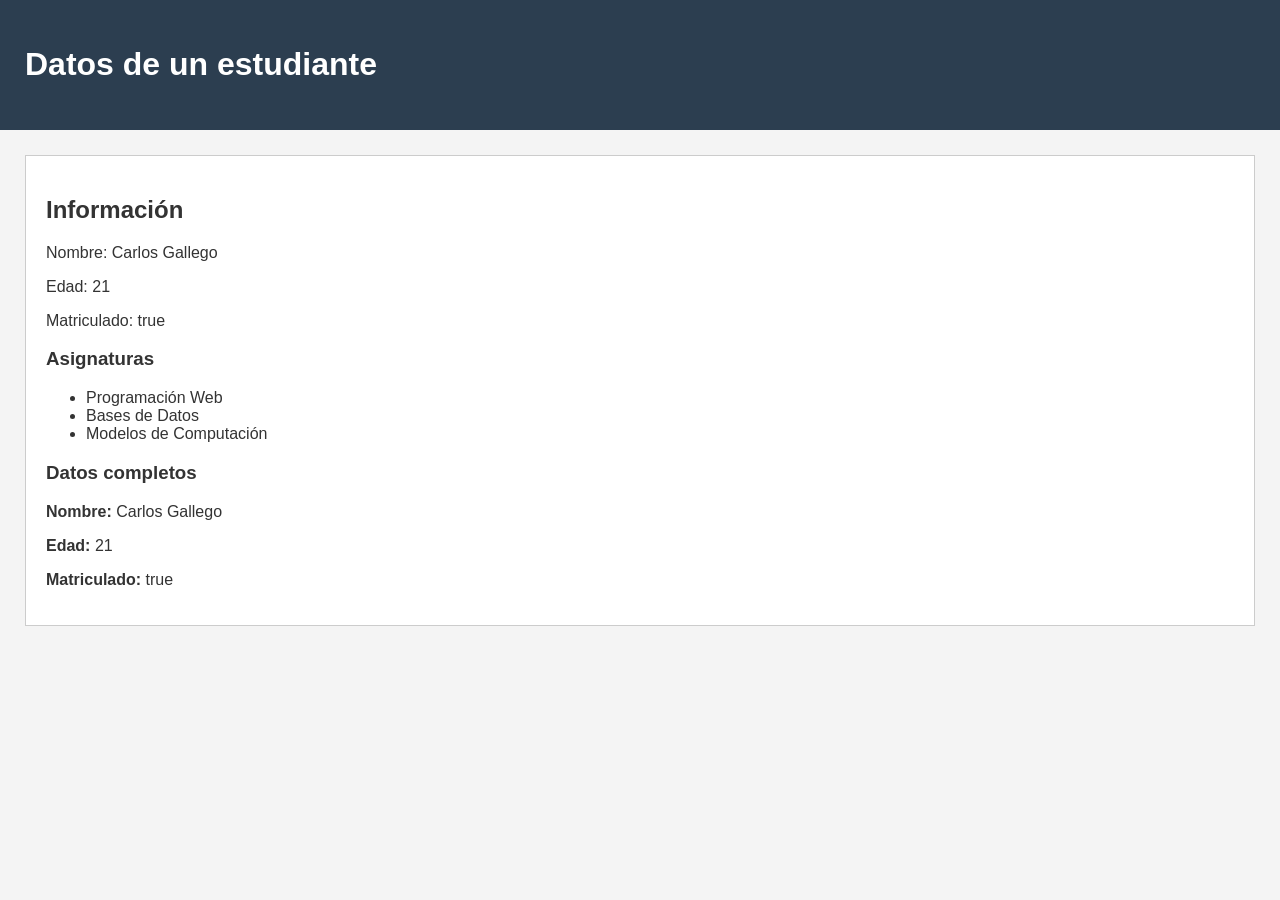
<file: ex01/index.html>
<!DOCTYPE html>
<html lang="es">

<head>
    <meta charset="UTF-8">
    <meta name="viewport" content="width=device-width, initial-scale=1.0">
    <title>EX01 - Variables</title>

    <link rel="stylesheet" href="styles.css">
</head>

<body>

    <header>
        <h1>Datos de un estudiante</h1>
    </header>

    <main>

        <section>
            <h2>Información</h2>

            <p id="nombre"></p>
            <p id="edad"></p>
            <p id="matriculado"></p>

            <h3>Asignaturas</h3>
            <ul id="asignaturas"></ul>

            <h3>Datos completos</h3>
            <div id="datos-estudiante"></div>
        </section>

    </main>

    <script src="script.js"></script>

</body>

</html>
</file>
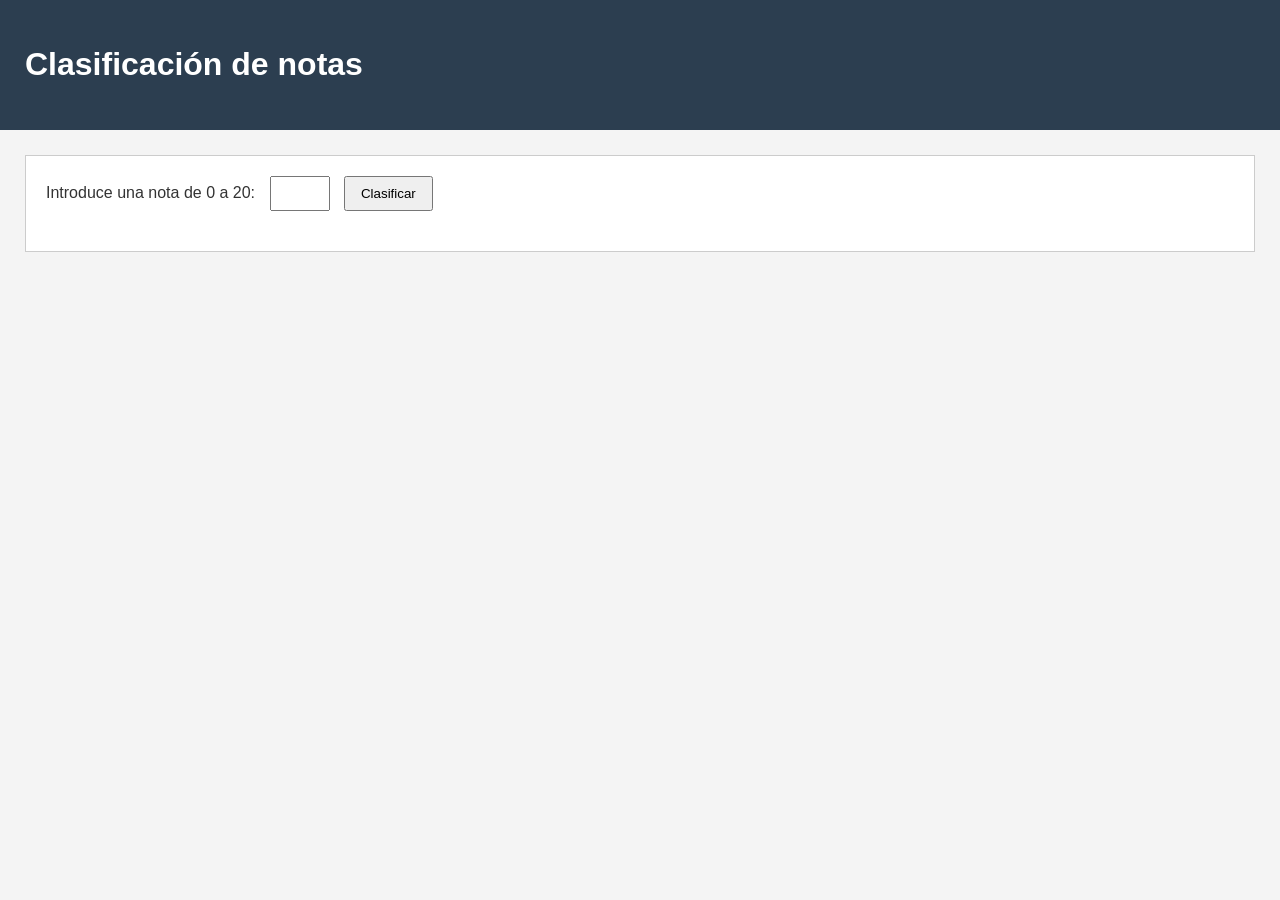
<file: ex02/index.html>
<!DOCTYPE html>
<html lang="es">

<head>
    <meta charset="UTF-8">
    <meta name="viewport" content="width=device-width, initial-scale=1.0">
    <title>EX02 - Conditions</title>

    <link rel="stylesheet" href="styles.css">
</head>

<body>

    <header>
        <h1>Clasificación de notas</h1>
    </header>

    <main>

        <section>
            <label for="nota">Introduce una nota de 0 a 20:</label>

            <input
                type="number"
                id="nota"
                min="0"
                max="20"
            >

            <button id="clasificar">
                Clasificar
            </button>

            <p id="resultado"></p>
        </section>

    </main>

    <script src="script.js"></script>

</body>

</html>
</file>
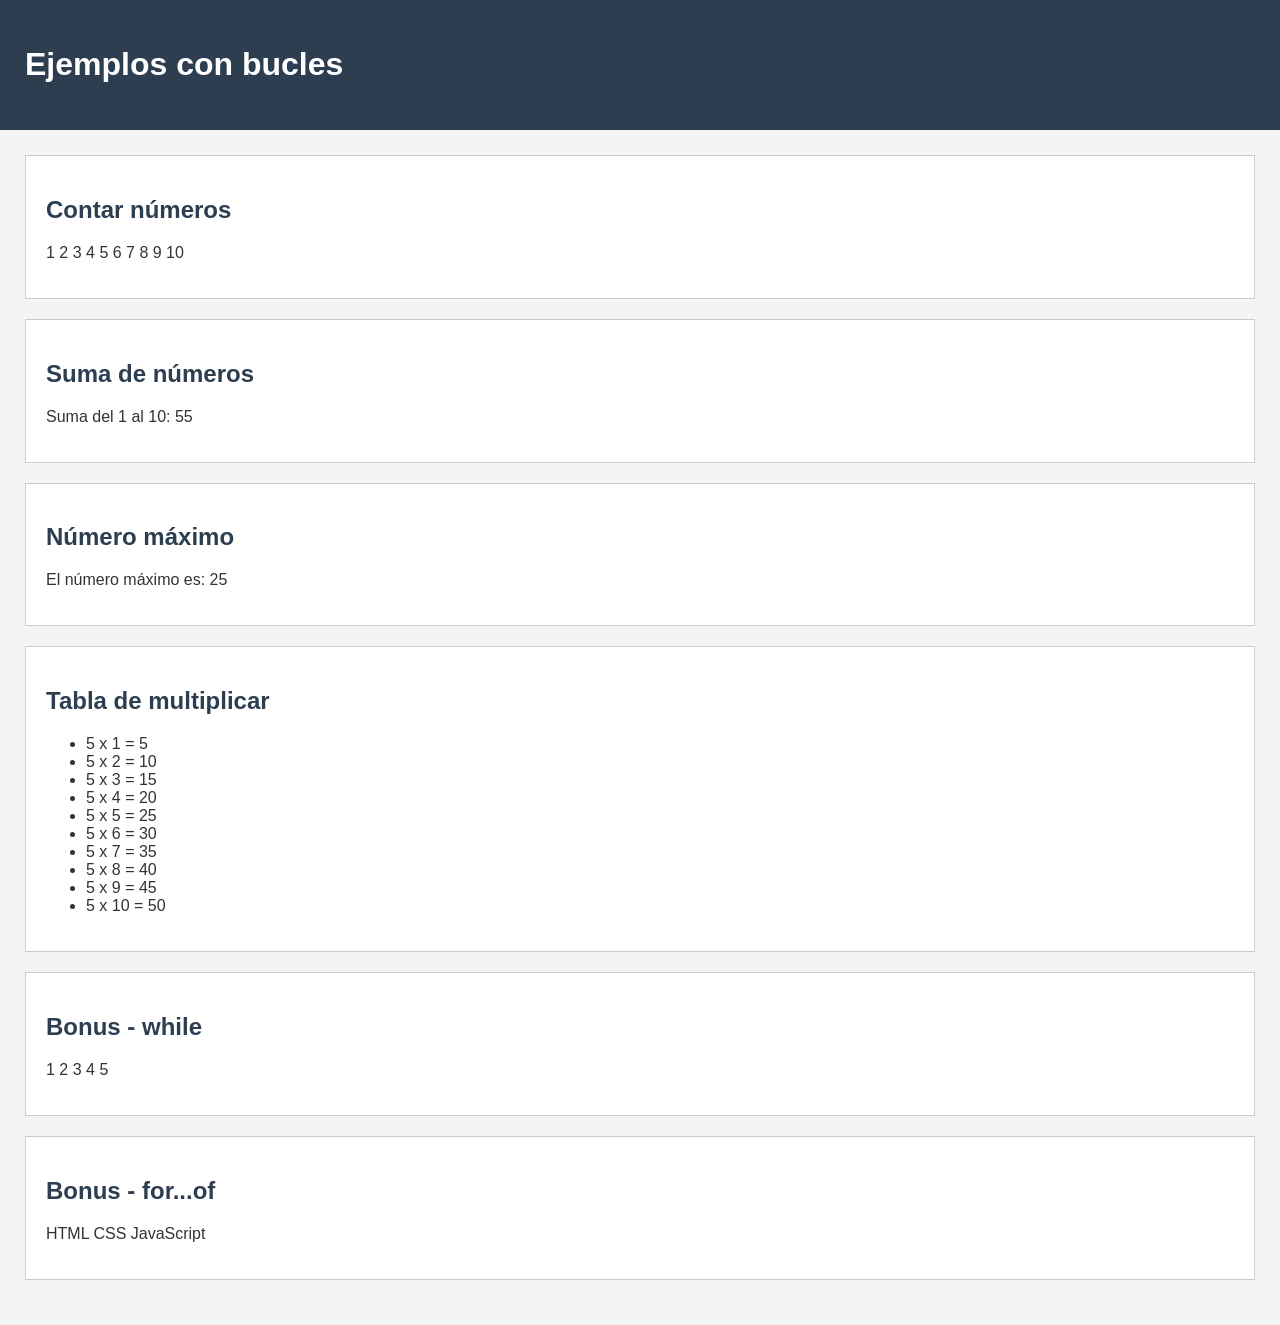
<file: ex03/index.html>
<!DOCTYPE html>
<html lang="es">

<head>
    <meta charset="UTF-8">
    <meta name="viewport" content="width=device-width, initial-scale=1.0">
    <title>EX03 - Loops</title>

    <link rel="stylesheet" href="styles.css">
</head>

<body>

    <header>
        <h1>Ejemplos con bucles</h1>
    </header>

    <main>

        <section>
            <h2>Contar números</h2>
            <p id="contador"></p>
        </section>

        <section>
            <h2>Suma de números</h2>
            <p id="suma"></p>
        </section>

        <section>
            <h2>Número máximo</h2>
            <p id="maximo"></p>
        </section>

        <section>
            <h2>Tabla de multiplicar</h2>
            <ul id="tabla"></ul>
        </section>

        <section>
            <h2>Bonus - while</h2>
            <p id="while"></p>
        </section>

        <section>
            <h2>Bonus - for...of</h2>
            <p id="forof"></p>
        </section>

    </main>

    <script src="script.js"></script>

</body>

</html>
</file>
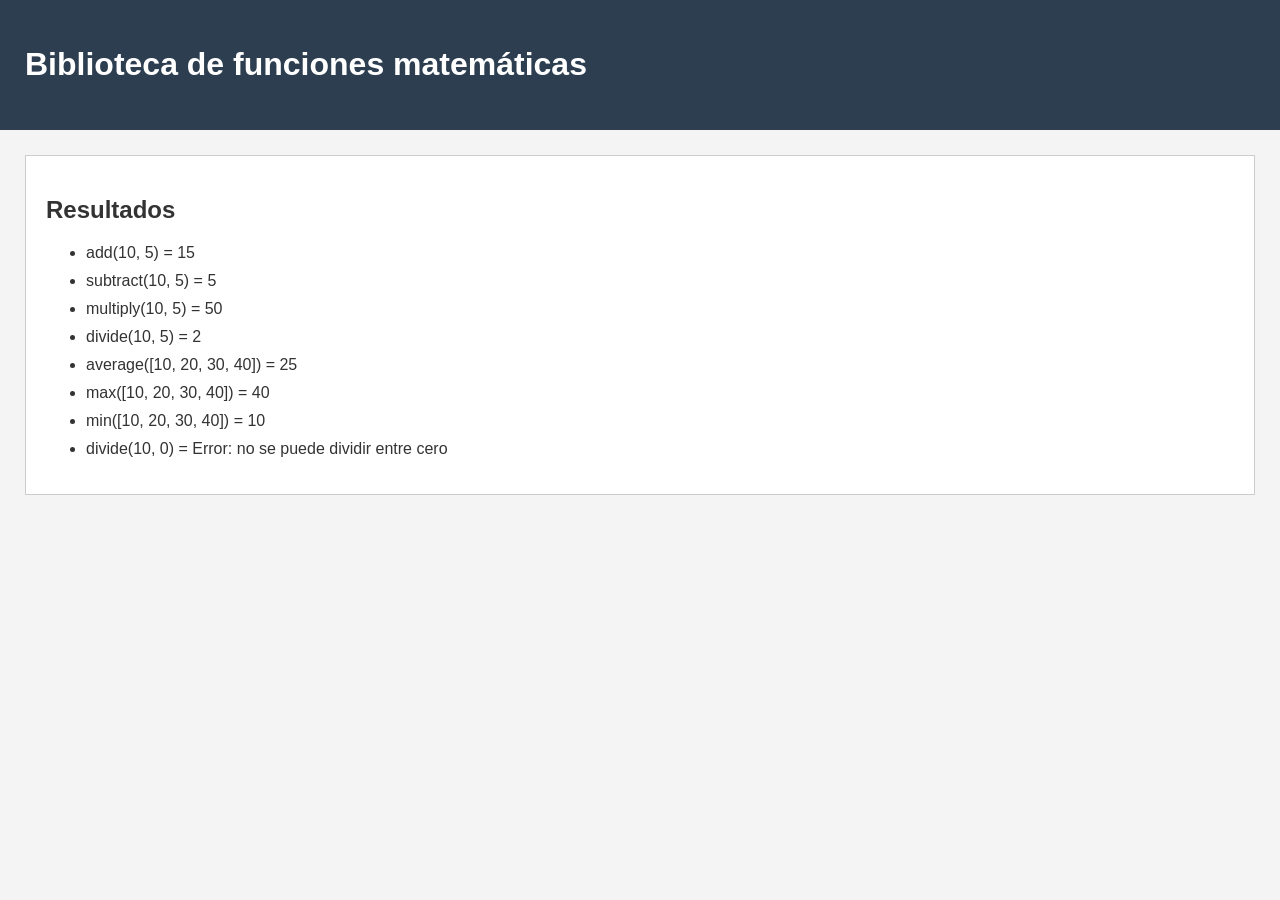
<file: ex04/index.html>
<!DOCTYPE html>
<html lang="es">

<head>
    <meta charset="UTF-8">
    <meta name="viewport" content="width=device-width, initial-scale=1.0">
    <title>EX04 - Functions</title>

    <link rel="stylesheet" href="styles.css">
</head>

<body>

    <header>
        <h1>Biblioteca de funciones matemáticas</h1>
    </header>

    <main>

        <section>
            <h2>Resultados</h2>

            <ul id="resultados"></ul>
        </section>

    </main>

    <script src="script.js"></script>

</body>

</html>
</file>
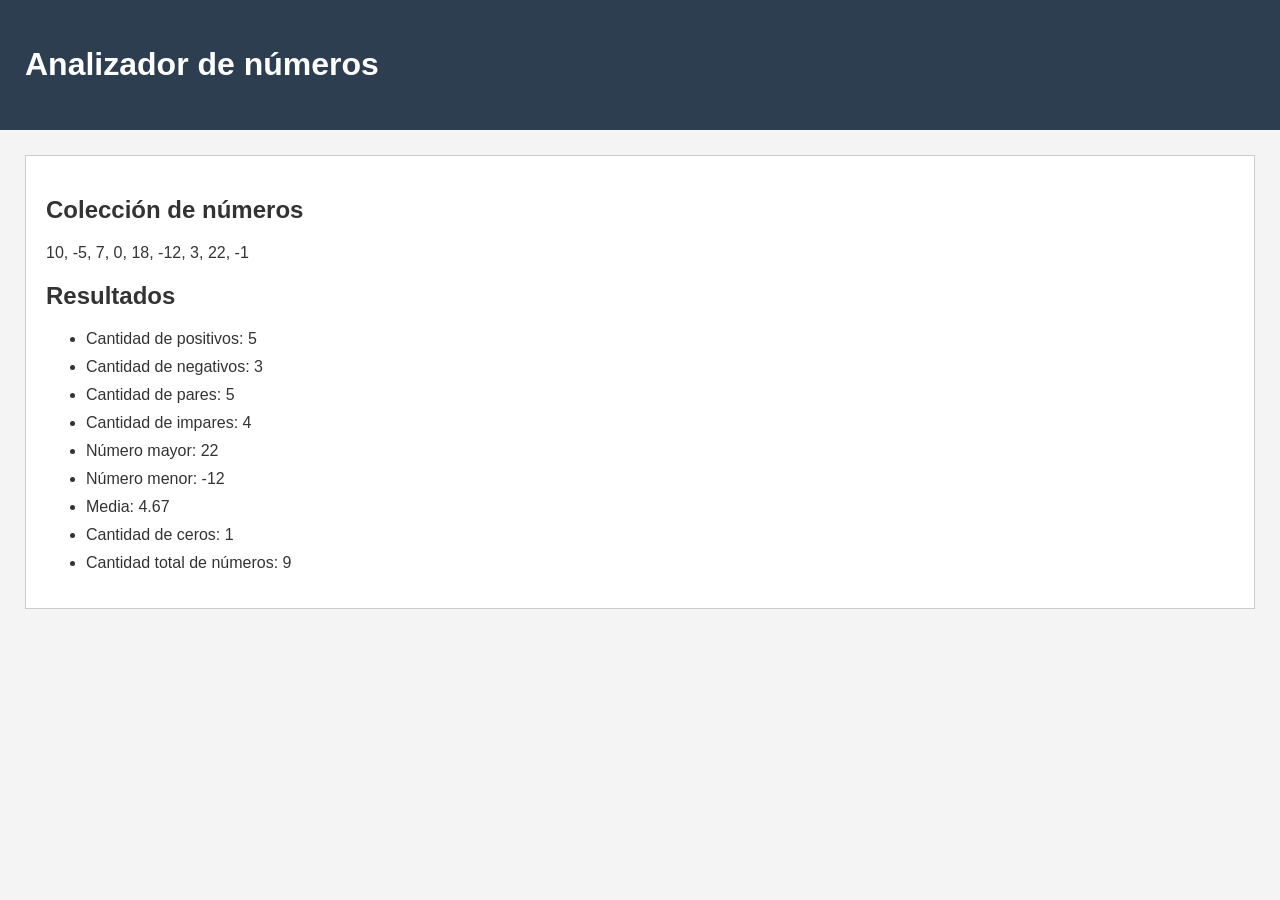
<file: ex05/index.html>
<!DOCTYPE html>
<html lang="es">

<head>
    <meta charset="UTF-8">
    <meta name="viewport" content="width=device-width, initial-scale=1.0">
    <title>EX05 - Number Analyzer</title>

    <link rel="stylesheet" href="styles.css">
</head>

<body>

    <header>
        <h1>Analizador de números</h1>
    </header>

    <main>

        <section>
            <h2>Colección de números</h2>

            <p id="numeros"></p>

            <h2>Resultados</h2>

            <ul id="resultados"></ul>
        </section>

    </main>

    <script src="script.js"></script>

</body>

</html>
</file>
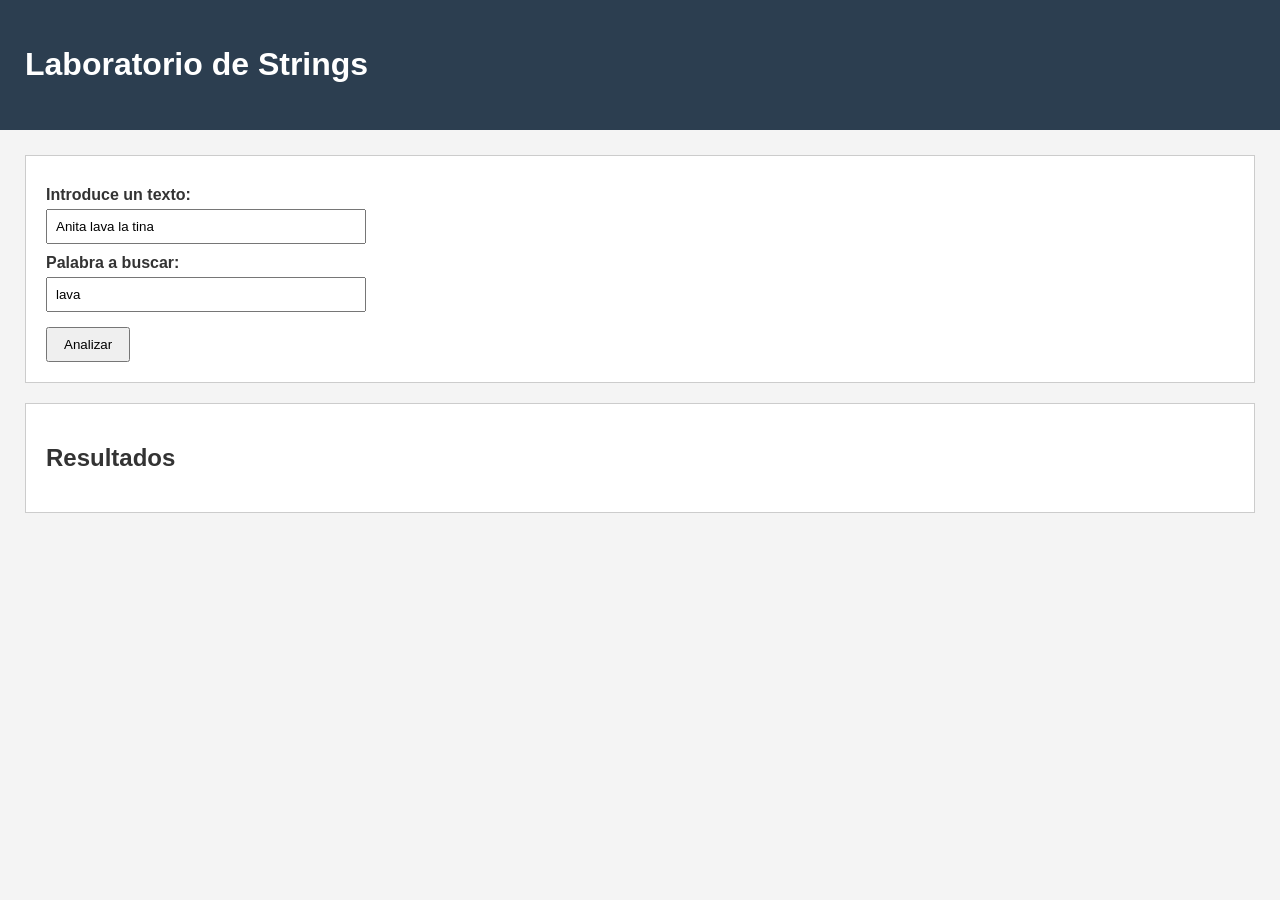
<file: ex06/index.html>
<!DOCTYPE html>
<html lang="es">

<head>
    <meta charset="UTF-8">
    <meta name="viewport" content="width=device-width, initial-scale=1.0">
    <title>EX06 - String Laboratory</title>

    <link rel="stylesheet" href="styles.css">
</head>

<body>

    <header>
        <h1>Laboratorio de Strings</h1>
    </header>

    <main>

        <section>

            <label for="texto">Introduce un texto:</label>

            <input
                type="text"
                id="texto"
                value="Anita lava la tina"
            >

            <label for="palabra">Palabra a buscar:</label>

            <input
                type="text"
                id="palabra"
                value="lava"
            >

            <button id="analizar">
                Analizar
            </button>

        </section>

        <section>
            <h2>Resultados</h2>

            <ul id="resultados"></ul>
        </section>

    </main>

    <script src="script.js"></script>

</body>

</html>
</file>
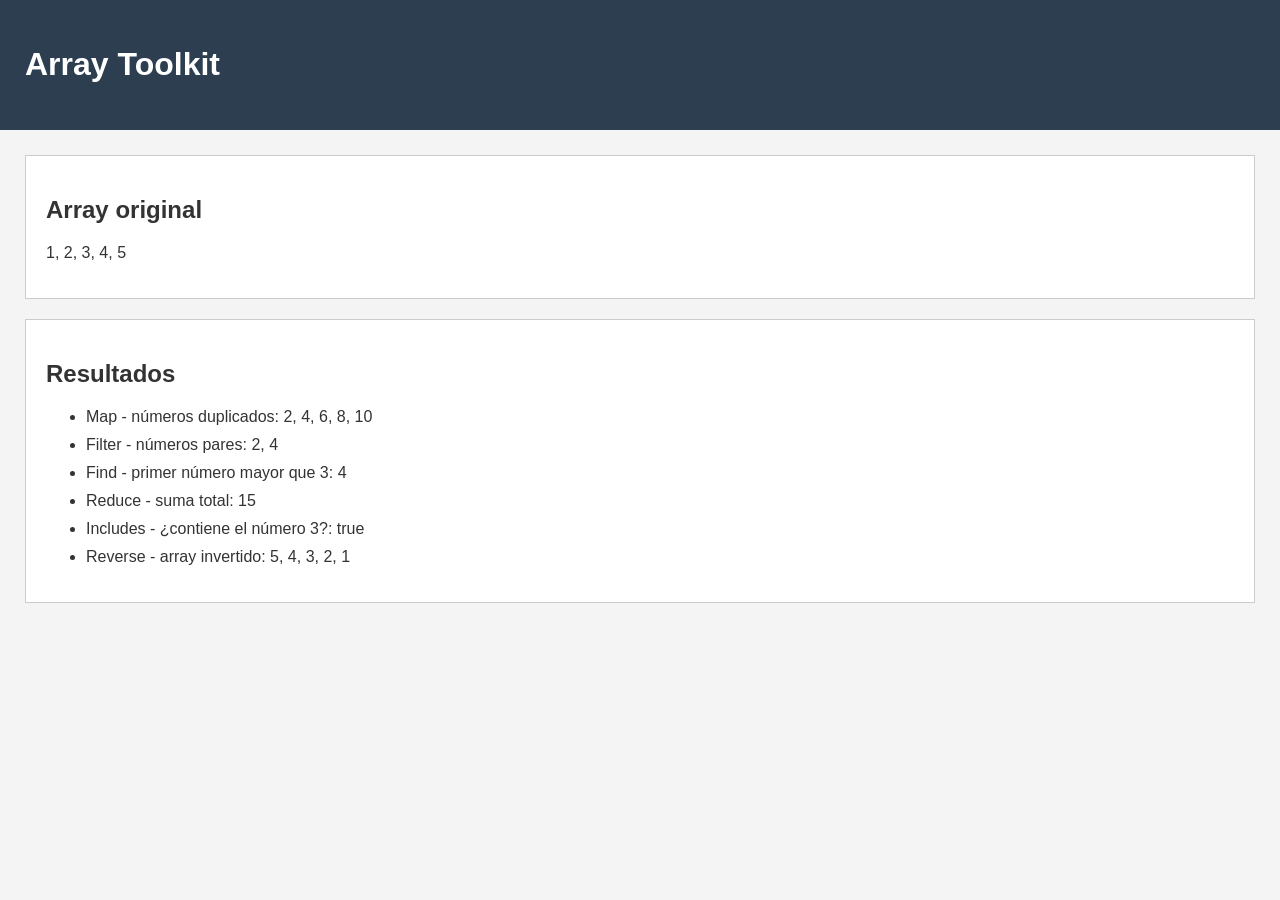
<file: ex07/index.html>
<!DOCTYPE html>
<html lang="es">

<head>
    <meta charset="UTF-8">
    <meta name="viewport" content="width=device-width, initial-scale=1.0">
    <title>EX07 - Array Toolkit</title>

    <link rel="stylesheet" href="styles.css">
</head>

<body>

    <header>
        <h1>Array Toolkit</h1>
    </header>

    <main>

        <section>
            <h2>Array original</h2>
            <p id="original"></p>
        </section>

        <section>
            <h2>Resultados</h2>
            <ul id="resultados"></ul>
        </section>

    </main>

    <script src="script.js"></script>

</body>

</html>
</file>
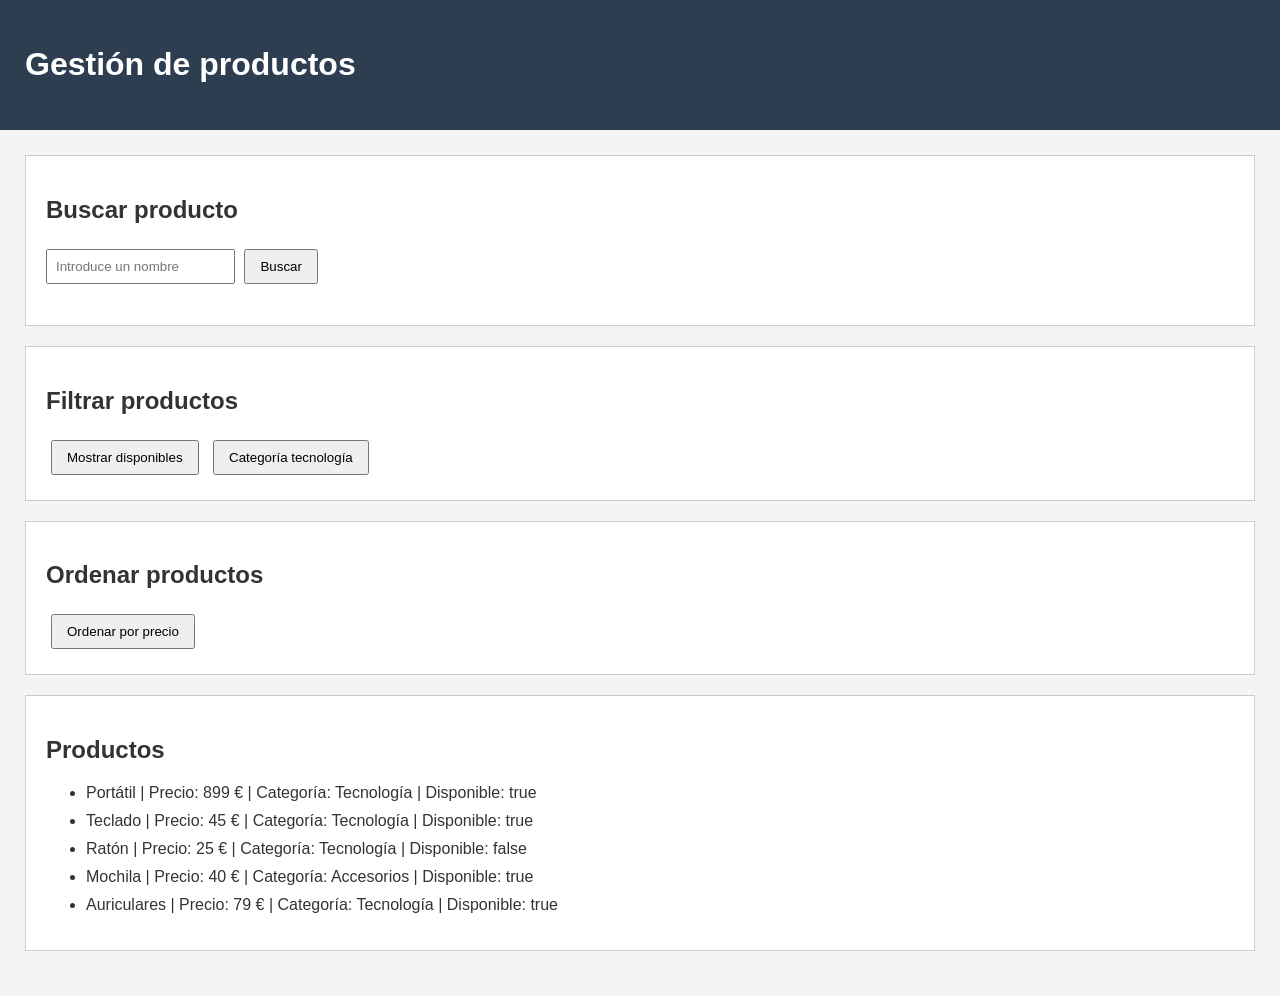
<file: ex08/index.html>
<!DOCTYPE html>
<html lang="es">

<head>
    <meta charset="UTF-8">
    <meta name="viewport" content="width=device-width, initial-scale=1.0">
    <title>EX08 - Product Objects</title>

    <link rel="stylesheet" href="styles.css">
</head>

<body>

    <header>
        <h1>Gestión de productos</h1>
    </header>

    <main>

        <section>
            <h2>Buscar producto</h2>

            <input
                type="text"
                id="busqueda"
                placeholder="Introduce un nombre"
            >

            <button id="buscar">
                Buscar
            </button>

            <p id="resultado-busqueda"></p>
        </section>

        <section>
            <h2>Filtrar productos</h2>

            <button id="disponibles">
                Mostrar disponibles
            </button>

            <button id="tecnologia">
                Categoría tecnología
            </button>
        </section>

        <section>
            <h2>Ordenar productos</h2>

            <button id="orden-precio">
                Ordenar por precio
            </button>
        </section>

        <section>
            <h2>Productos</h2>

            <ul id="lista-productos"></ul>
        </section>

    </main>

    <script src="script.js"></script>

</body>

</html>
</file>
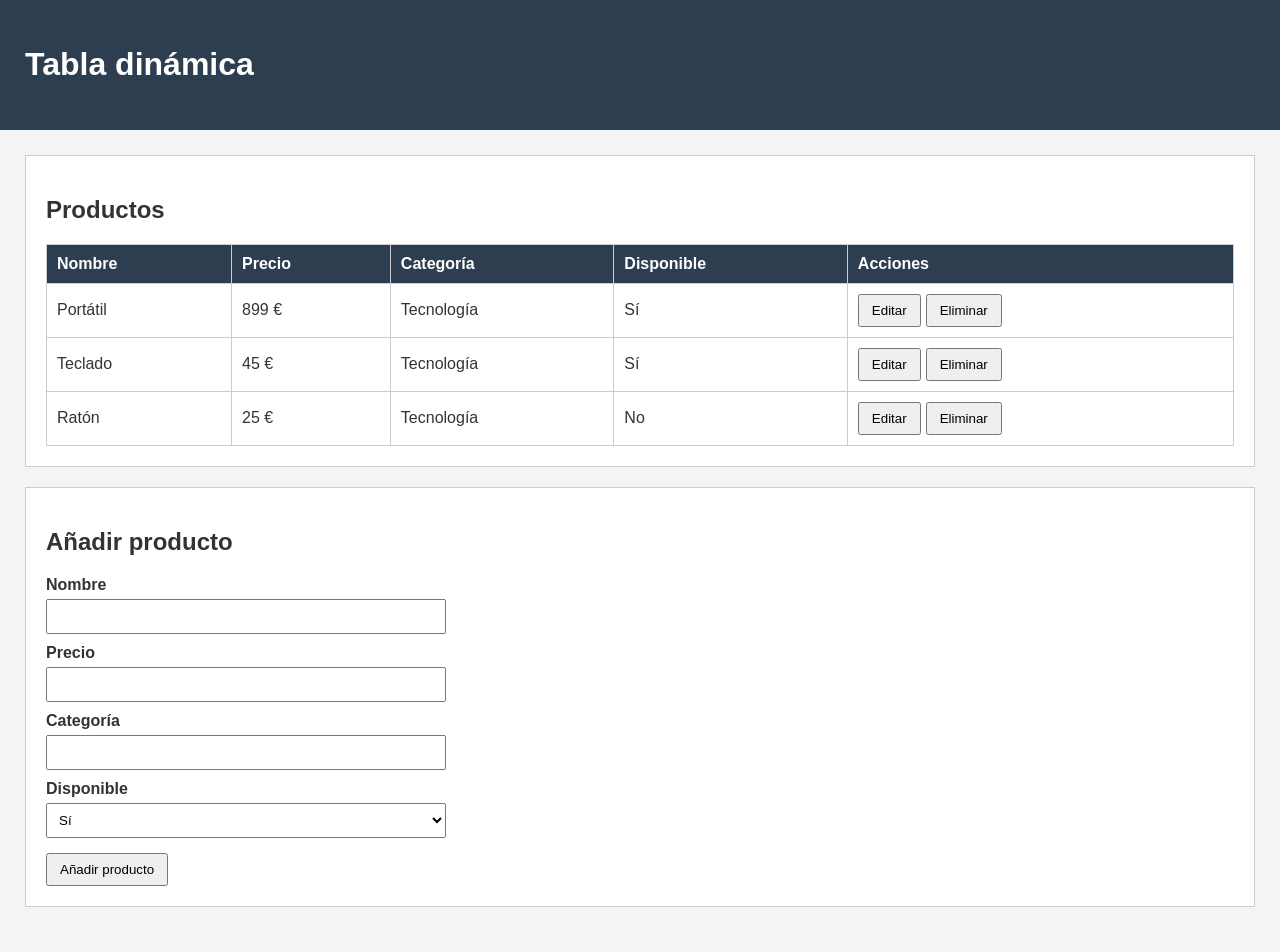
<file: ex09/index.html>
<!DOCTYPE html>
<html lang="es">

<head>
    <meta charset="UTF-8">
    <meta name="viewport" content="width=device-width, initial-scale=1.0">
    <title>EX09 - Dynamic Table</title>

    <link rel="stylesheet" href="styles.css">
</head>

<body>

    <header>
        <h1>Tabla dinámica</h1>
    </header>

    <main>

        <section>
            <h2>Productos</h2>

            <table>
                <thead>
                    <tr>
                        <th>Nombre</th>
                        <th>Precio</th>
                        <th>Categoría</th>
                        <th>Disponible</th>
                        <th>Acciones</th>
                    </tr>
                </thead>

                <tbody id="tabla-productos">
                </tbody>
            </table>
        </section>

        <section>
            <h2>Añadir producto</h2>

            <form id="formulario-producto">

                <label for="nombre">Nombre</label>
                <input type="text" id="nombre" required>

                <label for="precio">Precio</label>
                <input type="number" id="precio" min="0" required>

                <label for="categoria">Categoría</label>
                <input type="text" id="categoria" required>

                <label for="disponible">Disponible</label>
                <select id="disponible">
                    <option value="true">Sí</option>
                    <option value="false">No</option>
                </select>

                <button type="submit">
                    Añadir producto
                </button>

            </form>
        </section>

    </main>

    <script src="script.js"></script>

</body>

</html>
</file>
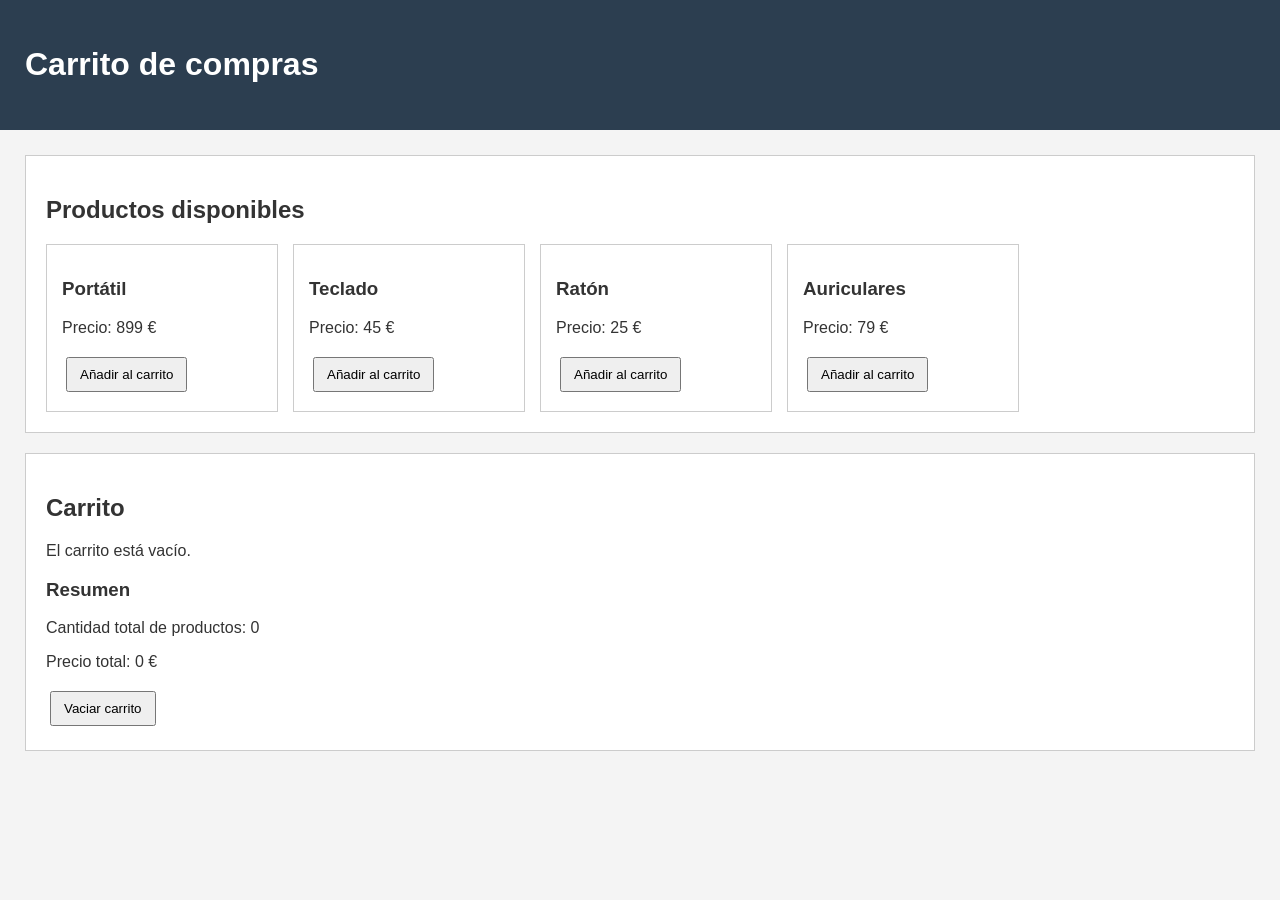
<file: ex10/index.html>
<!DOCTYPE html>
<html lang="es">

<head>
    <meta charset="UTF-8">
    <meta name="viewport" content="width=device-width, initial-scale=1.0">
    <title>EX10 - Shopping Cart</title>

    <link rel="stylesheet" href="styles.css">
</head>

<body>

    <header>
        <h1>Carrito de compras</h1>
    </header>

    <main>

        <section>
            <h2>Productos disponibles</h2>

            <div id="productos"></div>
        </section>

        <section>
            <h2>Carrito</h2>

            <div id="carrito"></div>

            <h3>Resumen</h3>

            <p id="cantidad-total"></p>
            <p id="precio-total"></p>

            <button id="vaciar-carrito">
                Vaciar carrito
            </button>
        </section>

    </main>

    <script src="script.js"></script>

</body>

</html>
</file>
<file: ex01/styles.css>
body {
    font-family: Arial, Helvetica, sans-serif;
    margin: 0;
    background-color: #f4f4f4;
    color: #333333;
}

header {
    background-color: #2c3e50;
    color: white;
    padding: 25px;
}

main {
    padding: 25px;
}

section {
    background-color: white;
    padding: 20px;
    border: 1px solid #cccccc;
}
</file>
<file: ex02/styles.css>
body {
    font-family: Arial, Helvetica, sans-serif;
    margin: 0;
    background-color: #f4f4f4;
    color: #333333;
}

header {
    background-color: #2c3e50;
    color: white;
    padding: 25px;
}

main {
    padding: 25px;
}

section {
    background-color: white;
    padding: 20px;
    border: 1px solid #cccccc;
}

input {
    padding: 8px;
    margin-left: 10px;
}

button {
    padding: 8px 15px;
    margin-left: 10px;
    cursor: pointer;
}

#resultado {
    margin-top: 20px;
    font-weight: bold;
}
</file>
<file: ex03/styles.css>
body {
    font-family: Arial, Helvetica, sans-serif;
    margin: 0;
    background-color: #f4f4f4;
    color: #333333;
}

header {
    background-color: #2c3e50;
    color: white;
    padding: 25px;
}

main {
    padding: 25px;
}

section {
    background-color: white;
    padding: 20px;
    margin-bottom: 20px;
    border: 1px solid #cccccc;
}

h2 {
    color: #2c3e50;
}
</file>
<file: ex04/styles.css>
body {
    font-family: Arial, Helvetica, sans-serif;
    margin: 0;
    background-color: #f4f4f4;
    color: #333333;
}

header {
    background-color: #2c3e50;
    color: white;
    padding: 25px;
}

main {
    padding: 25px;
}

section {
    background-color: white;
    padding: 20px;
    border: 1px solid #cccccc;
}

li {
    margin-bottom: 10px;
}
</file>
<file: ex05/styles.css>
body {
    font-family: Arial, Helvetica, sans-serif;
    margin: 0;
    background-color: #f4f4f4;
    color: #333333;
}

header {
    background-color: #2c3e50;
    color: white;
    padding: 25px;
}

main {
    padding: 25px;
}

section {
    background-color: white;
    padding: 20px;
    border: 1px solid #cccccc;
}

li {
    margin-bottom: 10px;
}
</file>
<file: ex06/styles.css>
body {
    font-family: Arial, Helvetica, sans-serif;
    margin: 0;
    background-color: #f4f4f4;
    color: #333333;
}

header {
    background-color: #2c3e50;
    color: white;
    padding: 25px;
}

main {
    padding: 25px;
}

section {
    background-color: white;
    padding: 20px;
    margin-bottom: 20px;
    border: 1px solid #cccccc;
}

label {
    display: block;
    margin-top: 10px;
    margin-bottom: 5px;
    font-weight: bold;
}

input {
    padding: 8px;
    width: 300px;
    max-width: 100%;
}

button {
    display: block;
    margin-top: 15px;
    padding: 8px 16px;
    cursor: pointer;
}

li {
    margin-bottom: 10px;
}
</file>
<file: ex07/styles.css>
body {
    font-family: Arial, Helvetica, sans-serif;
    margin: 0;
    background-color: #f4f4f4;
    color: #333333;
}

header {
    background-color: #2c3e50;
    color: white;
    padding: 25px;
}

main {
    padding: 25px;
}

section {
    background-color: white;
    padding: 20px;
    margin-bottom: 20px;
    border: 1px solid #cccccc;
}

li {
    margin-bottom: 10px;
}
</file>
<file: ex08/styles.css>
body {
    font-family: Arial, Helvetica, sans-serif;
    margin: 0;
    background-color: #f4f4f4;
    color: #333333;
}

header {
    background-color: #2c3e50;
    color: white;
    padding: 25px;
}

main {
    padding: 25px;
}

section {
    background-color: white;
    padding: 20px;
    margin-bottom: 20px;
    border: 1px solid #cccccc;
}

input {
    padding: 8px;
}

button {
    padding: 8px 14px;
    margin: 5px;
    cursor: pointer;
}

li {
    margin-bottom: 10px;
}
</file>
<file: ex09/styles.css>
body {
    font-family: Arial, Helvetica, sans-serif;
    margin: 0;
    background-color: #f4f4f4;
    color: #333333;
}

header {
    background-color: #2c3e50;
    color: white;
    padding: 25px;
}

main {
    padding: 25px;
}

section {
    background-color: white;
    padding: 20px;
    margin-bottom: 20px;
    border: 1px solid #cccccc;
}

table {
    width: 100%;
    border-collapse: collapse;
}

th,
td {
    border: 1px solid #cccccc;
    padding: 10px;
    text-align: left;
}

th {
    background-color: #2c3e50;
    color: white;
}

button {
    padding: 7px 12px;
    margin-right: 5px;
    cursor: pointer;
}

form {
    max-width: 400px;
}

label {
    display: block;
    margin-top: 10px;
    margin-bottom: 5px;
    font-weight: bold;
}

input,
select {
    width: 100%;
    padding: 8px;
    box-sizing: border-box;
}

form button {
    margin-top: 15px;
}
</file>
<file: ex10/styles.css>
body {
    font-family: Arial, Helvetica, sans-serif;
    margin: 0;
    background-color: #f4f4f4;
    color: #333333;
}

header {
    background-color: #2c3e50;
    color: white;
    padding: 25px;
}

main {
    padding: 25px;
}

section {
    background-color: white;
    padding: 20px;
    margin-bottom: 20px;
    border: 1px solid #cccccc;
}

#productos {
    display: flex;
    flex-wrap: wrap;
    gap: 15px;
}

.producto {
    width: 200px;
    border: 1px solid #cccccc;
    padding: 15px;
}

.producto-carrito {
    border-bottom: 1px solid #cccccc;
    padding: 15px 0;
}

button {
    padding: 8px 12px;
    margin: 4px;
    cursor: pointer;
}
</file>
